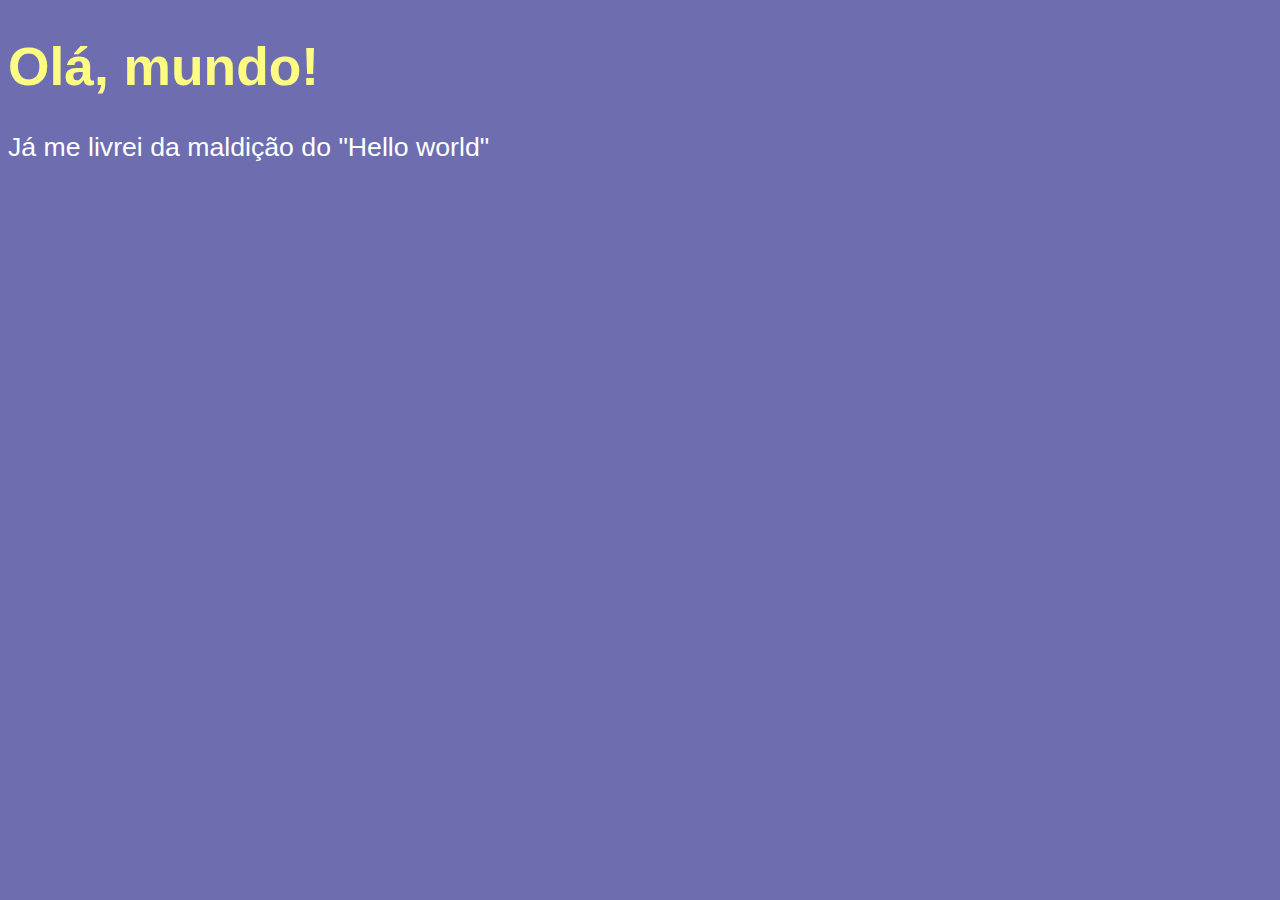
<file: JavaScript - Curso em Vídeo/Aula04 - Primeiro Codigo/ex001.html>
<!DOCTYPE html>
<html lang="pt-br">
<head>
    <meta charset="UTF-8">
    <meta name="viewport" content="width=device-width, initial-scale=1.0">
    <title>Meu primeiro programa...</title>
    <style>
        body{
            background-color: rgb(109, 109, 175);
            color: white;
            font: normal 20pt Arial;
        }
        h1{
            color: rgb(252, 252, 130);
        }
    </style>
</head>
<body>
    <h1>Olá, mundo!</h1>
    <p>Já me livrei da maldição do "Hello world"</p>
    <script>
        window.alert("Minha primeira mensagem!")
        window.confirm("Está gostando de JS?")
        window.prompt("Qual é o seu nome?")
    </script>
</body>
</html>
</file>
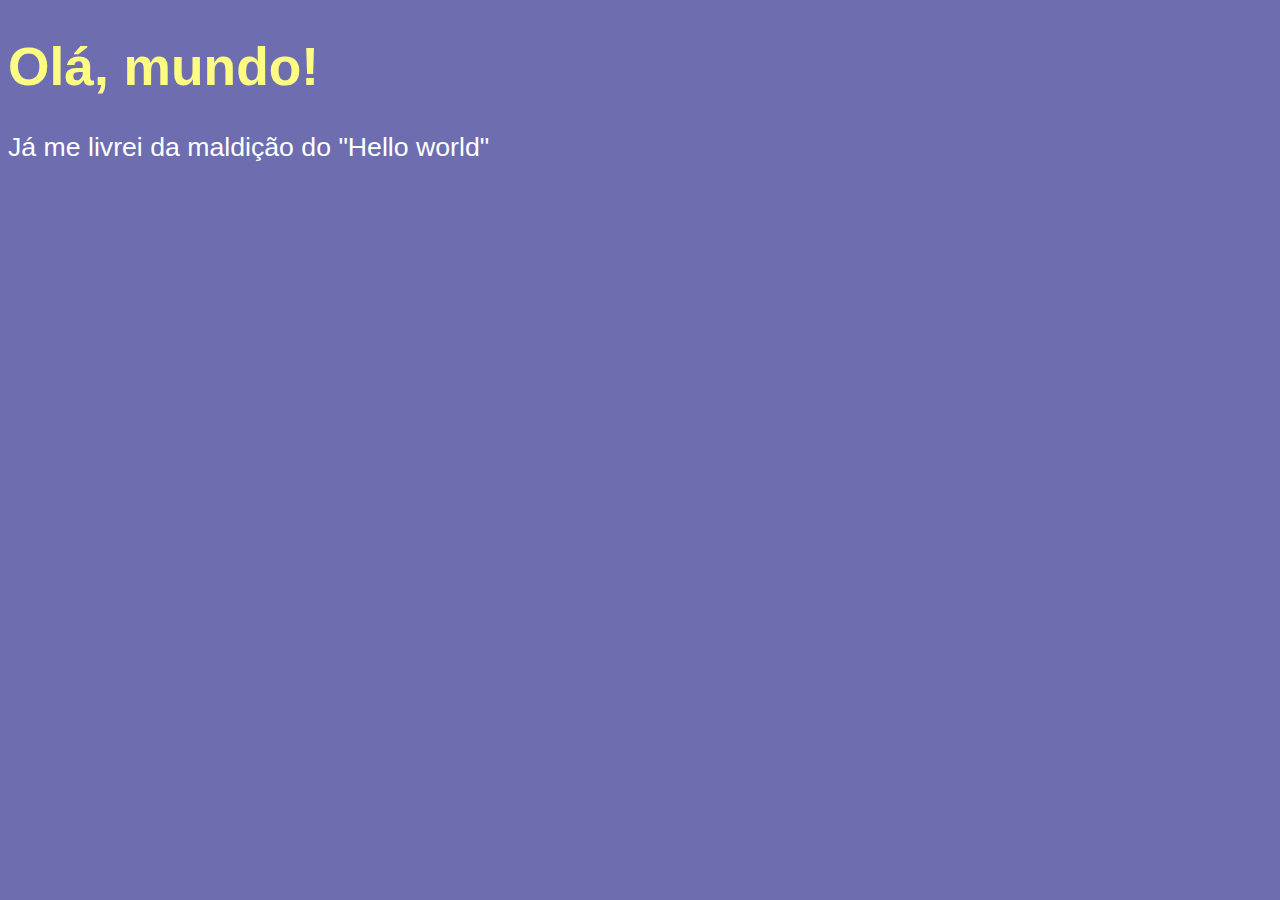
<file: JavaScript - Curso em Vídeo/Aula06 - Tratamento de dados/ex002.html>
<!DOCTYPE html>
<html lang="pt-br">
<head>
    <meta charset="UTF-8">
    <meta name="viewport" content="width=device-width, initial-scale=1.0">
    <title>Meu primeiro programa...</title>
    <style>
        body{
            background-color: rgb(109, 109, 175);
            color: white; /* Comentário CSS */
            font: normal 20pt Arial;
        }
        h1{
            color: rgb(252, 252, 130);
        }
    </style>
</head>
<body>
    <h1>Olá, mundo!</h1> <!--comentario HTML -->
    <p>Já me livrei da maldição do "Hello world"</p>
    <script>
        var nome = window.prompt("Qual é o seu nome?") //Perguntar nome
        window.alert("É um grande prazer em te conhecer, " + nome + "!")
    </script>
</body>
</html>
</file>
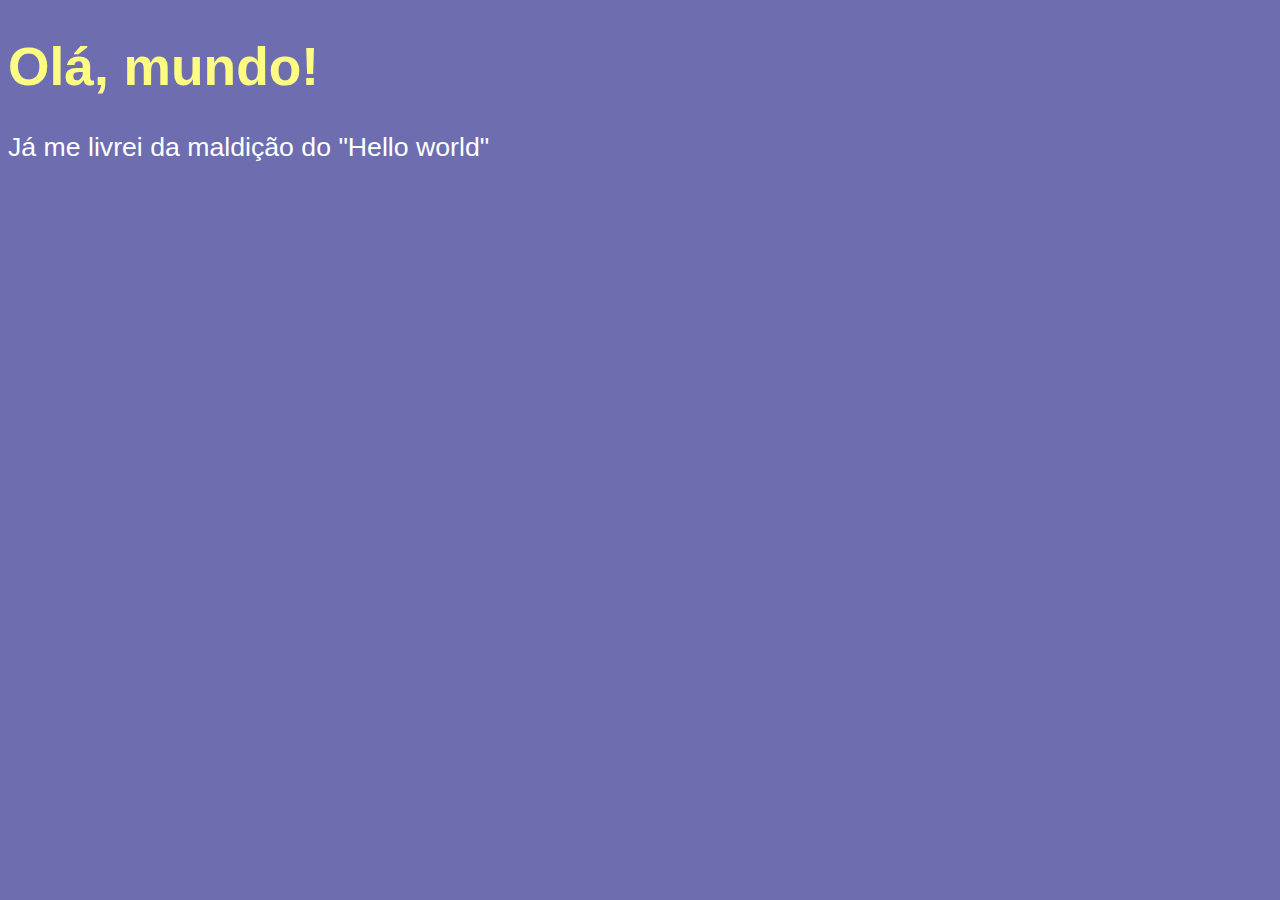
<file: JavaScript - Curso em Vídeo/Aula06 - Tratamento de dados/ex003.html>
<!DOCTYPE html>
<html lang="pt-br">
<head>
    <meta charset="UTF-8">
    <meta name="viewport" content="width=device-width, initial-scale=1.0">
    <title>Tratamento de Dados</title>
    <style>
        body{
            background-color: rgb(109, 109, 175);
            color: white; /* Comentário CSS */
            font: normal 20pt Arial;
        }
        h1{
            color: rgb(252, 252, 130);
        }
    </style>
</head>
<body>
    <h1>Olá, mundo!</h1> <!--comentario HTML -->
    <p>Já me livrei da maldição do "Hello world"</p>
    <script>
        var n1 = Number(window.prompt("Digite um número")) // Recebe uma String
        var n2 = Number(window.prompt("Digite outro número")) // Recebe uma String
        var soma = n1 + n2 // Converter para number
        window.alert(`A soma entre ${n1} e ${n2} é igual a ${soma}`)
        //window.alert("A some dos valores é " + String(soma))
    </script>
</body>
</html>
</file>
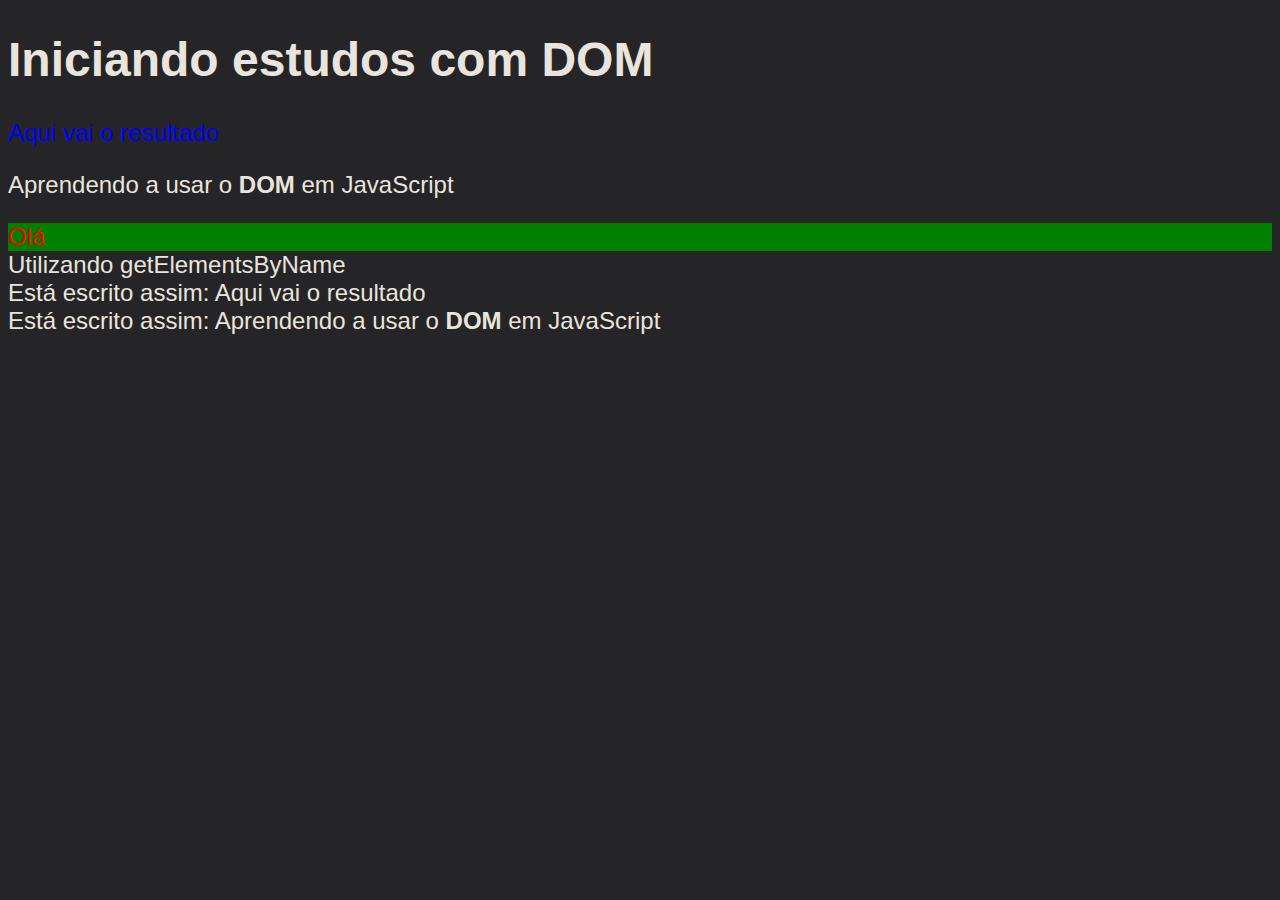
<file: JavaScript - Curso em Vídeo/Aula09 - Introdução ao DOM/ex005.html>
<!DOCTYPE html>
<html lang="pt-br">
<head>
    <meta charset="UTF-8">
    <meta name="viewport" content="width=device-width, initial-scale=1.0">
    <title>Primeiros passos com DOM</title>
    <style>
        body{
            background-color: rgb(112, 93, 221);
            color: rgb(233, 228, 221);
            font: normal 18pt Arial;
        }
    </style>
</head>
<body>
    <h1>Iniciando estudos com DOM</h1>
    <p>Aqui vai o resultado</p>
    <p>Aprendendo a usar o <strong>DOM</strong> em JavaScript</p>
    <div id="msg">Clique em mim</div>
    <div name="msg_name">Clique em mim</div>

    <script>
        //Adicionando componentes por DOM
        /*window.document.write("Olá, Mundo")*/

        //Conjunto de caracteres (charset)
        //window.document.write(window.document.charset)

        //Tipo de navegador
        //window.document.write(window.navigator.appName)

        //Qual URL estou utilizando
        //window.document.write(window.document.URL)

        //Utilizando innerText
        var p1 = window.document.getElementsByTagName("p")[0]
        document.write("Está escrito assim: " + p1.innerText)
        p1.style.color = 'blue'

        //Modificando background via DOM
        var body = window.document.body
        body.style.background = 'rgb(37,37,39)'

        var p2 = document.getElementsByTagName('p')[1]
        document.write("<br>Está escrito assim: " + p2.innerHTML)         

        //Utilizando getElementById() - 2 maneiras
        //1º Forma
        var msg = window.document.getElementById("msg")
        msg.style.background = 'green'
        //msg.innerText = "Estou aguardando"

        //2º Forma
        window.document.getElementById("msg").innerText = "Olá"

        //Utilizando getElementsByName()
        var msg_name = document.getElementsByName("msg_name")[0]
        msg_name.innerText = "Utilizando getElementsByName"

        //Utilizando querySelector()
        var query = window.document.querySelector("div#msg")
        query.style.color = 'red'
    </script>
</body>
</html>
</file>
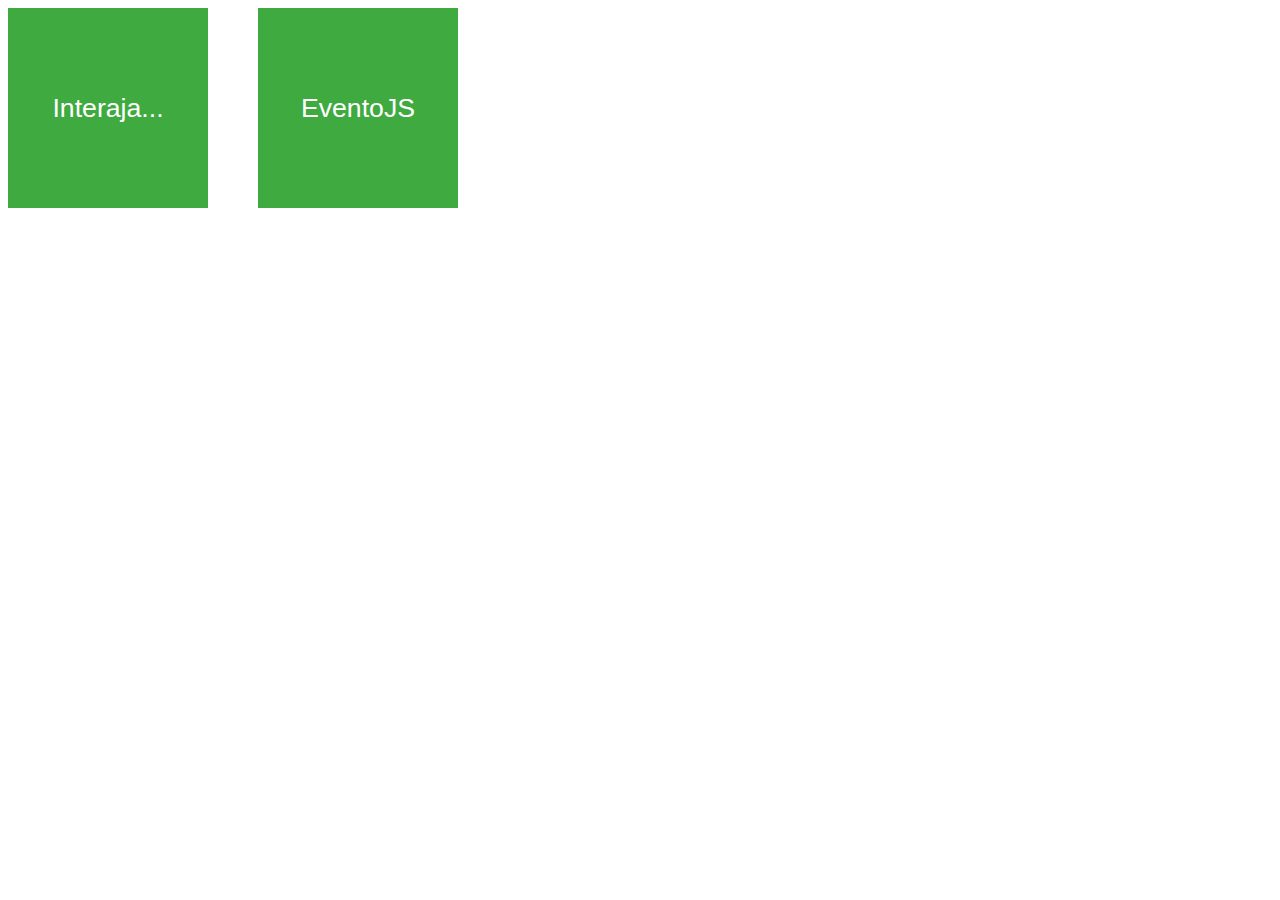
<file: JavaScript - Curso em Vídeo/Aula10 - Eventos DOM/ex006.html>
<!DOCTYPE html>
<html lang="pt-br">
<head>
    <meta charset="UTF-8">
    <meta name="viewport" content="width=device-width, initial-scale=1.0">
    <title>Eventos DOM</title>
    <style>
        /* Especificando seletor CSS */
        div#area{
            font: normal 20pt Arial;
            background: rgb(63, 170, 63);
            color: white;
            width: 200px;
            height: 200px;
            line-height: 200px;
            text-align: center;
        }
        div#areajs{
            font: normal 20pt Arial;
            background: rgb(63, 170, 63);
            color: white;
            width: 200px;
            height: 200px;
            line-height: 200px;
            text-align: center;
            position: absolute;
            margin-left: 250px;
            margin-top: -200px;
        }
    </style>
</head>
<body>
    <!--Adicionando eventos direto no HTML-->
    <div id="area" onclick="clicar()" onmouseenter="entrar()" onmouseout="sair()">
        Interaja...
    </div>

    <div id="areajs">EventoJS</div>

    <script>
        var area = document.getElementById('area')
        function clicar(){
            area.innerText = "Clicou"
            area.style.background = 'red'
            
        }
        function entrar(){
            area.innerText = "Entrou!"
        }
        function sair(){
            area.innerText = "Saiu!"
            area.style.background = "green"
        }

        //Eventos direto no JavaScript
        var areajs = document.getElementById('areajs')
        
        areajs.addEventListener("click", clicarjs)
        areajs.addEventListener("mouseenter", entrarjs)
        areajs.addEventListener("mouseout", sairjs)
        
        function clicarjs(){
            areajs.innerText = "Clicou"
            areajs.style.background = 'red'
            
        }
        function entrarjs(){
            areajs.innerText = "Entrou!"
        }
        function sairjs(){
            areajs.innerText = "Saiu!"
            areajs.style.background = "green"
        }
    </script>
</body>
</html>
</file>
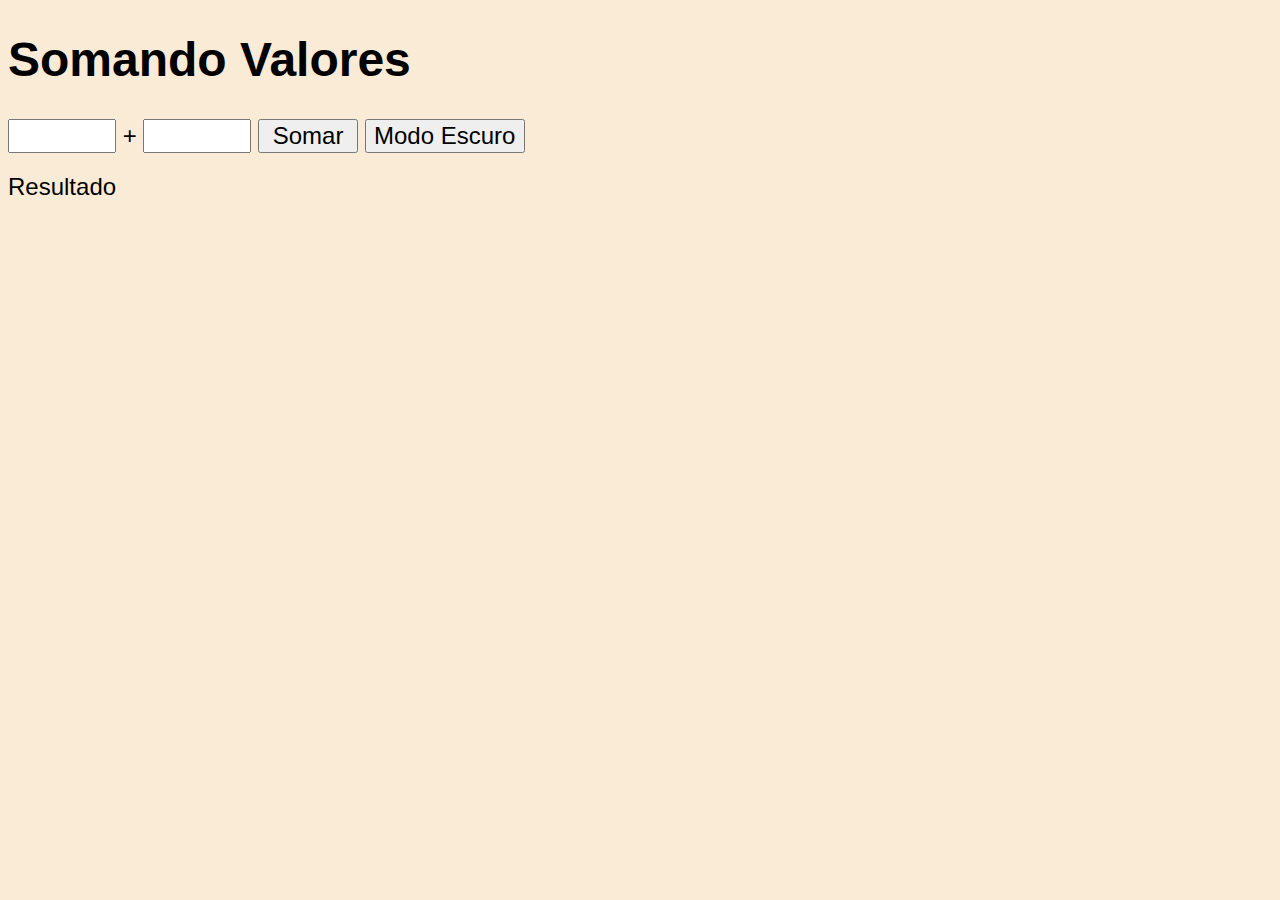
<file: JavaScript - Curso em Vídeo/Aula10 - Eventos DOM/ex007.html>
<!DOCTYPE html>
<html lang="pt-br">
<head>
    <meta charset="UTF-8">
    <meta name="viewport" content="width=device-width, initial-scale=1.0">
    <title>Somando Números</title>
    <style>
        body{
            font: normal 18pt Arial;
            background-color: antiquewhite;
        }
        input{
            font: normal 18pt Arial;
            width: 100px;
        }
        div#res{
            margin-top: 20px;
        }
        input#darkmode{
            width: 160px;
        }
    </style>
</head>
<body>
    <h1>Somando Valores</h1>
    <input type="number" name="textn1" id="txtn1"> +
    <input type="number" name="txtn2" id="txtn2">
    <input type="button" value="Somar" onclick="somar()">
    <input type="button" id="darkmode" value="Modo Escuro" onclick="darkmode()">

    <div id="res">Resultado</div>

    <script>
        function somar(){
            var tn1 = document.getElementById("txtn1")
            var tn2 = document.querySelector("input#txtn2")

            var n1 = Number(tn1.value)
            var n2 = Number(tn2.value)
            var soma = n1 + n2

            var res = window.document.getElementById("res")
            res.innerHTML = `A soma entre ${n1} e ${n2} é igual a <strong>${soma}</strong>`
        }
        function darkmode(){
            let body = window.document.body
            let h1 = document.getElementsByTagName('h1')[0]
            let res = document.getElementById('res')
            
            body.style.background = "rgb(25, 40, 68)"
            h1.style.color = 'white'
            res.style.color = 'white'
            res.style.fontWeight = 'bold'

            body.addEventListener("dblclick", function(){body.style.background = 'white'})
        }
    </script>
</body>
</html>
</file>
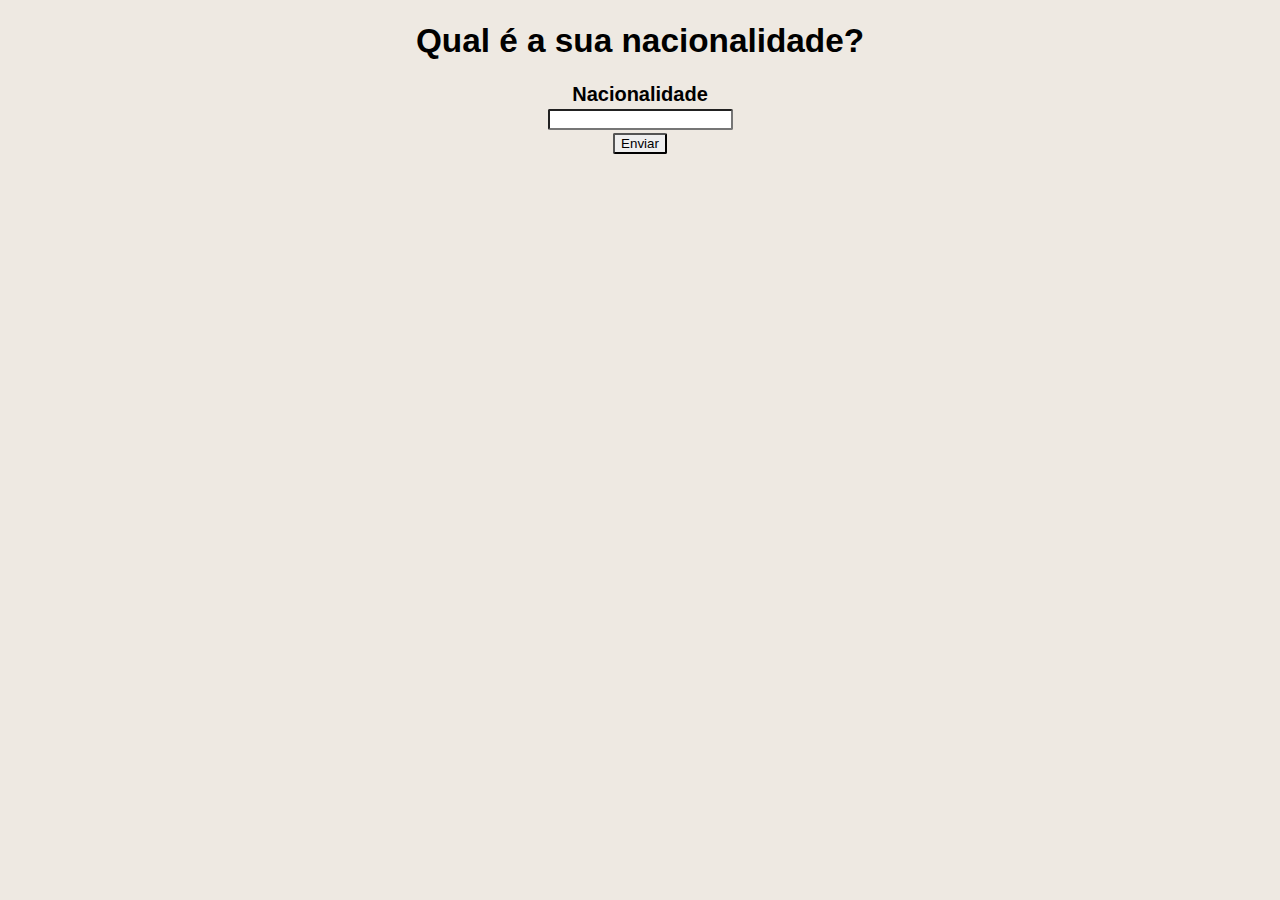
<file: JavaScript - Curso em Vídeo/Aula11 - Condições (Parte 1)/ex009.html>
<!DOCTYPE html>
<html lang="pt-br">
<head>
    <meta charset="UTF-8">
    <meta name="viewport" content="width=device-width, initial-scale=1.0">
    <title>Nacionalidade</title>
    <style>
        body{
            background-color: rgb(238, 233, 226);
        }
        h1{
            font: normal 25pt Arial;
            font-weight: bold;
            text-align: center;
        }
        form{
            text-align: center;
        }
        form, label{
            font: normal 15pt Arial;
            font-weight: bold;
        }
        form, input{
            border-radius: 2px;
            text-align: center;
        }
    </style>
</head>
<body>
    <h1>Qual é a sua nacionalidade?</h1>
    <form action="">
        <label for="">Nacionalidade</label><br>
        <input type="text" id="txtnacionalidade" name="txtnacionalidade"><br>
        <input type="button" value="Enviar" id="enviar" onclick="clicar()">
    </form>
    <div id="res">

    </div>

    <script>
        let enviar = document.getElementById('enviar')
        let nac = document.getElementById('txtnacionalidade')
        let res = document.querySelector('div#res')
        
        function clicar(){
            if(nac.value.toLowerCase() == 'brasil'){
                res.innerHTML = `Você vive no(a) ${nac.value}`
                res.innerHTML += '<br>Você é <strong>brasileiro(a)!</strong>'
            } else{
                res.innerHTML = `Você vive no ${nac.value}`
                res.innerHTML += '<br>Você é <strong>estrangeiro!</strong>'
            }
        }
    </script>
</body>
</html>
</file>
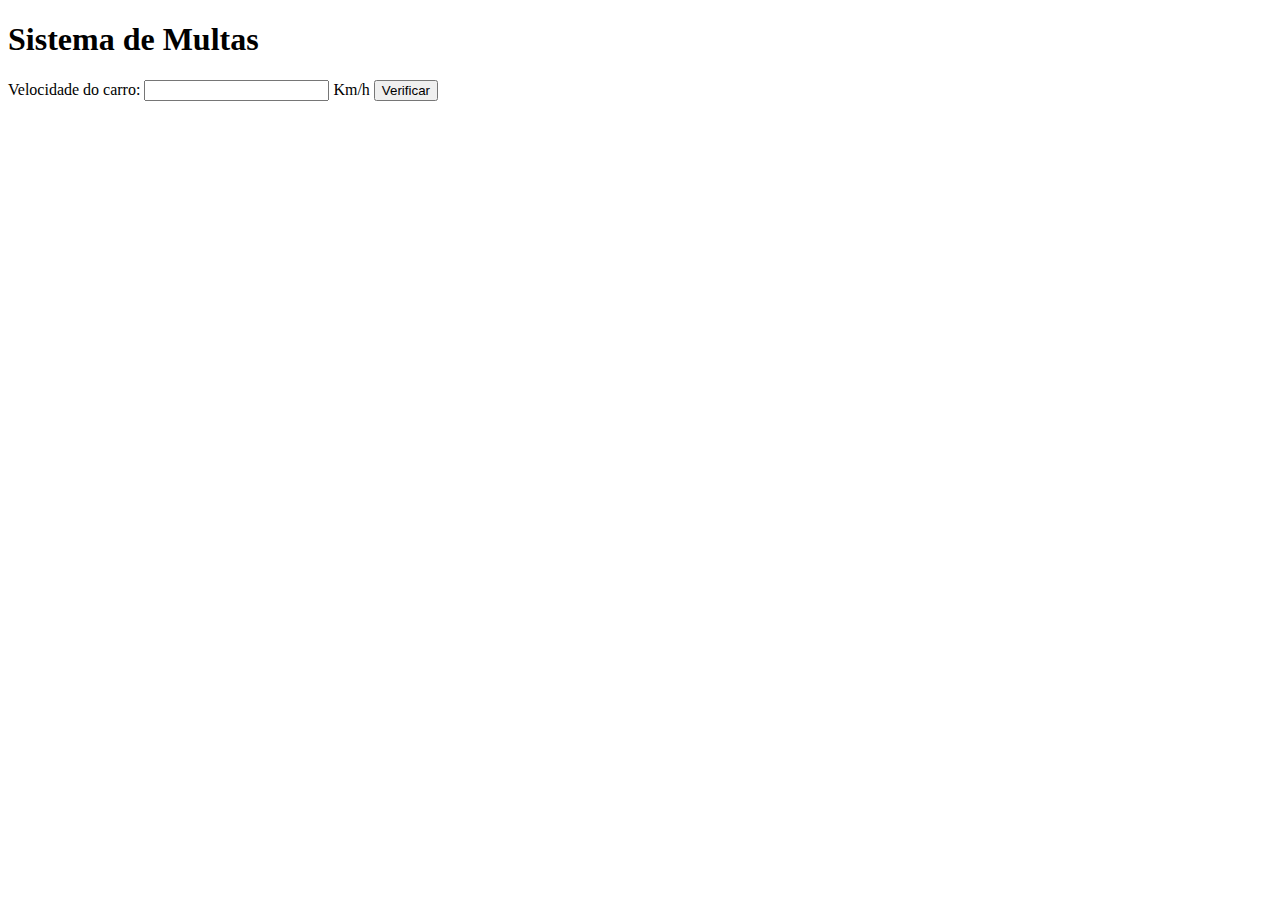
<file: JavaScript - Curso em Vídeo/Aula11 - Condições (Parte 1)/ex010.html>
<!DOCTYPE html>
<html lang="pt-br">
<head>
    <meta charset="UTF-8">
    <meta name="viewport" content="width=device-width, initial-scale=1.0">
    <title>DETRAN</title>
</head>
<body>
    <h1>Sistema de Multas</h1>
    Velocidade do carro: <input type="number" name="txtvel" id="txtvel"> Km/h
    <input type="button" value="Verificar" onclick="calcular()">
    <div id="res">

    </div>
    <script>
        
        function calcular(){
            var txtv = document.getElementById('txtvel')
            var vel = Number(txtv.value)
            var res = document.querySelector('div#res')

            res.innerHTML = `<p>Sua velocidade atual é de <strong>${vel}Km/h</strong></p>`
            
            if(vel > 60){
                res.innerHTML += '<p>Você está <strong>MULTADO</strong> por excesso de velocidade!</p>'
            }
            //Concatenando com outro parágrafo
            res.innerHTML += '<p>Dirija sempre com cinto de segurança</p>'

        }
        
    </script>

</body>
</html>
</file>
